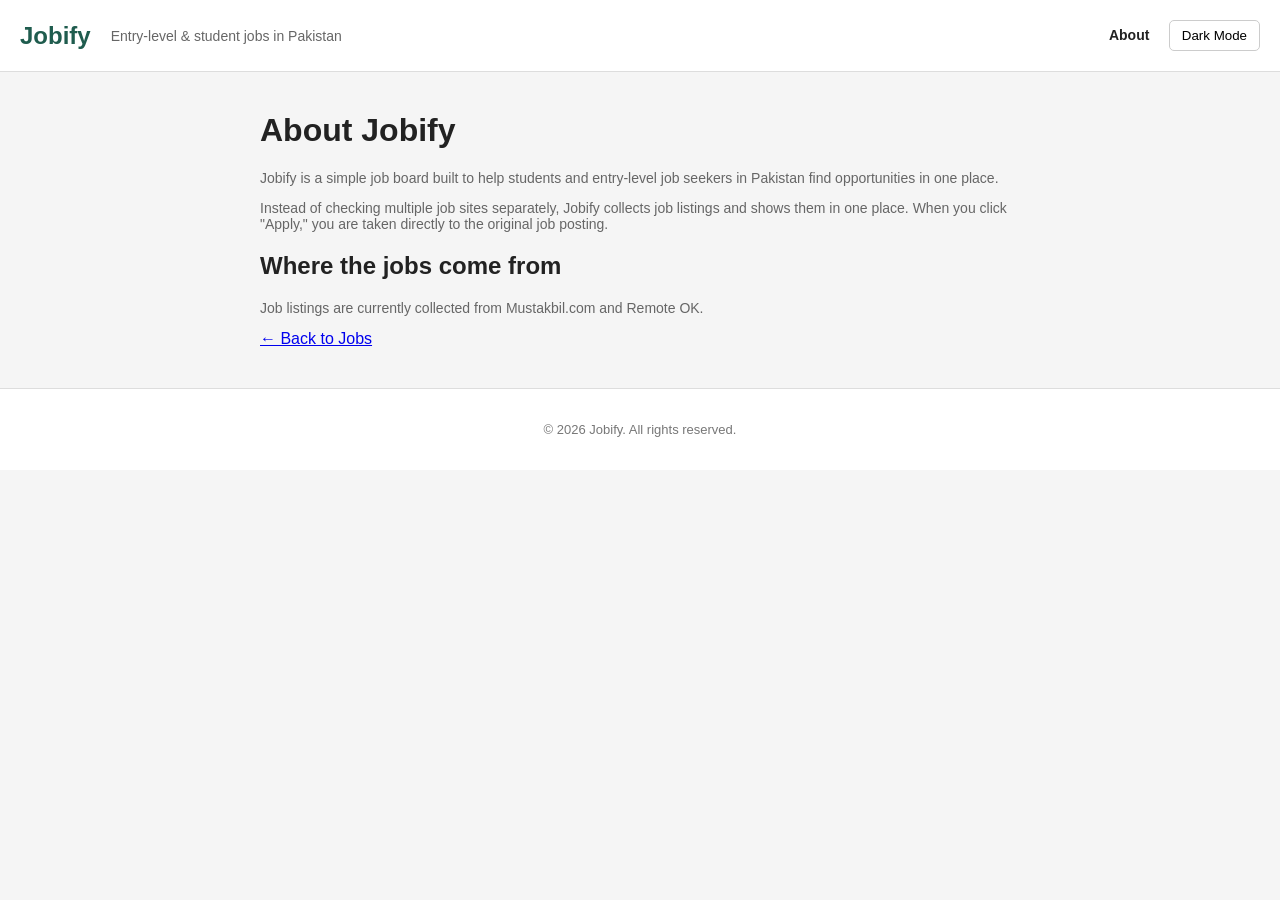
<file: templates/about.html>
<!DOCTYPE html>
<html lang="en">

<head>
  <meta charset="UTF-8">
  <meta name="viewport" content="width=device-width, initial-scale=1.0">
  <title>About - Jobify</title>
  <link rel="stylesheet" href="/static/style.css">
  <script>
    function toggleTheme() {
      document.documentElement.classList.toggle("dark");
    }
  </script>
</head>

<body>
  <header>
    <a href="/">Jobify</a>
    <span>Entry-level & student jobs in Pakistan</span>
    <nav>
      <a href="/about">About</a>
      <button onclick="toggleTheme()">Dark Mode</button>
    </nav>
  </header>
  <main>
    <h1>About Jobify</h1>
    <p>
      Jobify is a simple job board built to help students and
      entry-level job seekers in Pakistan find opportunities in one place.
    </p>
    <p>
      Instead of checking multiple job sites separately, Jobify collects
      job listings and shows them in one place. When you click "Apply,"
      you are taken directly to the original job posting.
    </p>
    <h2>Where the jobs come from</h2>
    <p>
      Job listings are currently collected from Mustakbil.com
      and Remote OK.
    </p>
    <a href="/">← Back to Jobs</a>
  </main>
  <footer>
    <p>© 2026 Jobify. All rights reserved.</p>
  </footer>
</body>

</html>
</file>
<file: static/style.css>
* {
  box-sizing: border-box;
   font-family: Georgia, sans-serif;
}

body {
  margin: 0;
  font-family: Georgia, sans-serif;
  background: #f5f5f5;
  color: #222;
}

header {
  background: white;
  padding: 20px;
  border-bottom: 1px solid #ddd;
  display: flex;
  align-items: center;
  gap: 20px;
  flex-wrap: wrap;
}

header a {
  color: #1f5c4e;
  text-decoration: none;
  font-size: 24px;
  font-weight: bold;
}

header span {
  color: #666;
  font-size: 14px;
}

nav {
  margin-left: auto;
}

nav a {
  font-size: 14px;
  color: #222;
  margin-right: 15px;
}

nav button {
  padding: 7px 12px;
  border: 1px solid #ccc;
  background: white;
  border-radius: 5px;
  cursor: pointer;
}

main {
  max-width: 800px;
  margin: 40px auto;
  padding: 0 20px;
}

form {
  display: flex;
  gap: 10px;
  margin-bottom: 25px;
}

form input,
form select {
  padding: 10px;
  border: 1px solid #ccc;
  border-radius: 5px;
  font-size: 15px;
}

form input {
  flex: 1;
}

form button {
  padding: 10px 18px;
  background: #d98a2b;
  color: white;
  border: none;
  border-radius: 5px;
  cursor: pointer;
}

form button:hover {
  background: #bd741f;
}

main>p {
  color: #666;
  font-size: 14px;
}

.job {
  background: white;
  border: 1px solid #ddd;
  border-radius: 6px;
  padding: 20px;
  margin-bottom: 15px;

  display: flex;
  justify-content: space-between;
  gap: 20px;
}

.job h2 {
  margin: 0 0 8px;
  font-size: 18px;
}

.job p {
  margin: 6px 0;
  color: #555;
}

.job span {
  display: inline-block;
  margin-top: 8px;
  color: #1f5c4e;
  font-size: 14px;
}


/* Right side of job */
.job>div:last-child {
  text-align: right;
  min-width: 130px;
}

.job>div:last-child p {
  font-size: 14px;
}

.job a {
  display: inline-block;
  margin-top: 8px;
  padding: 8px 14px;
  background: #1f5c4e;
  color: white;
  text-decoration: none;
  border-radius: 5px;
}

.job a:hover {
  background: #2c7767;
}

.pagination {
  display: flex;
  justify-content: center;
  align-items: center;
  gap: 20px;
  margin: 30px 0;
}

.pagination a {
  color: #1f5c4e;
  text-decoration: none;
}

.pagination span {
  color: #666;
}

footer {
  border-top: 1px solid #ddd;
  background: white;
  text-align: center;
  padding: 20px;
  color: #777;
  font-size: 13px;
}

.dark body {
  background: #14201b;
  color: #eee;
}

.dark header,
.dark .job,
.dark footer {
  background: #1c2420;
  border-color: #2a332d;
}

.dark header span,
.dark .job p,
.dark .pagination span {
  color: #aaa;
}

.dark header a,
.dark nav a {
  color: #6bbfa6;
}

.dark nav button {
  background: #1c2420;
  color: #eee;
  border-color: #444;
}

.dark form input,
.dark form select {
  background: #1c2420;
  color: white;
  border-color: #444;
}

.dark .job span,
.dark .pagination a {
  color: #6bbfa6;
}

@media (max-width: 600px) {

  header {
    flex-direction: column;
    align-items: flex-start;
  }

  nav {
    margin-left: 0;
  }

  form {
    flex-direction: column;
  }

  form input,
  form select,
  form button {
    width: 100%;
  }

  .job {
    flex-direction: column;
  }

  .job>div:last-child {
    text-align: left;
  }
}
</file>
